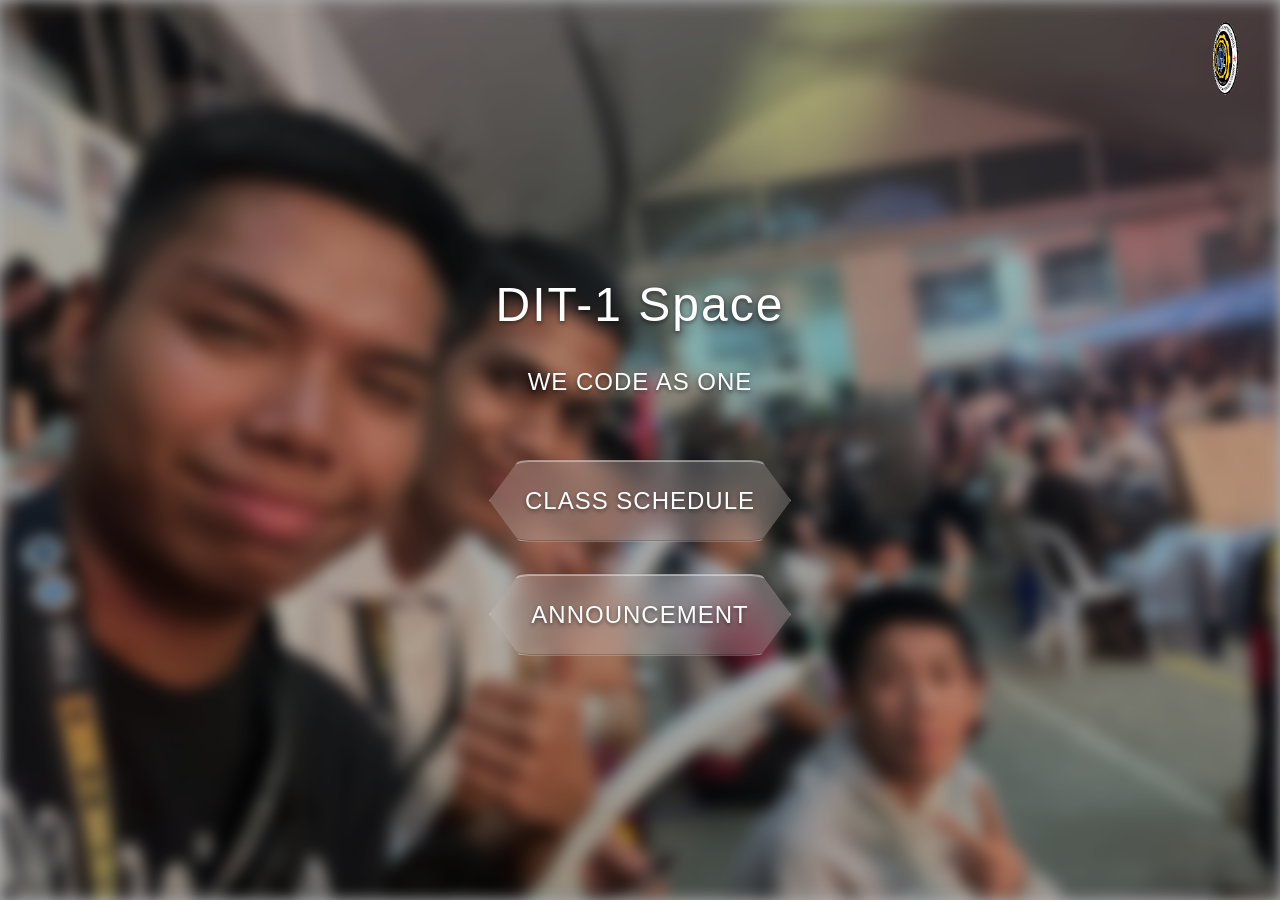
<file: index.html>
<!DOCTYPE html>
<html lang="en">
<head>
    <meta charset="UTF-8">
    <meta name="viewport" content="width=device-width, initial-scale=1.0">
    <title>Main Menu</title>
    <link rel="stylesheet" href="/styles.css">
</head>
<body>
    <div class="background"></div>
    <div class="overlay"></div>
    <img src="/Assets/GIF/Spin_logo.gif" alt="Logo" class="logo"> <!-- Updated to absolute path -->
    <h1 class="title">DIT-1 Space</h1>
    <h2 class="subtitle">WE CODE AS ONE</h2>
    <div class="buttons">
        <a href="/ClassSchedule.html" class="button-link"> <!-- Updated to absolute path -->
            <div class="button">Class Schedule</div>
        </a>
        <div class="button">Announcement</div>
    </div>

    <script src="/js/random_bg.js"></script> <!-- Updated to absolute path -->
</body>
</html>
</file>
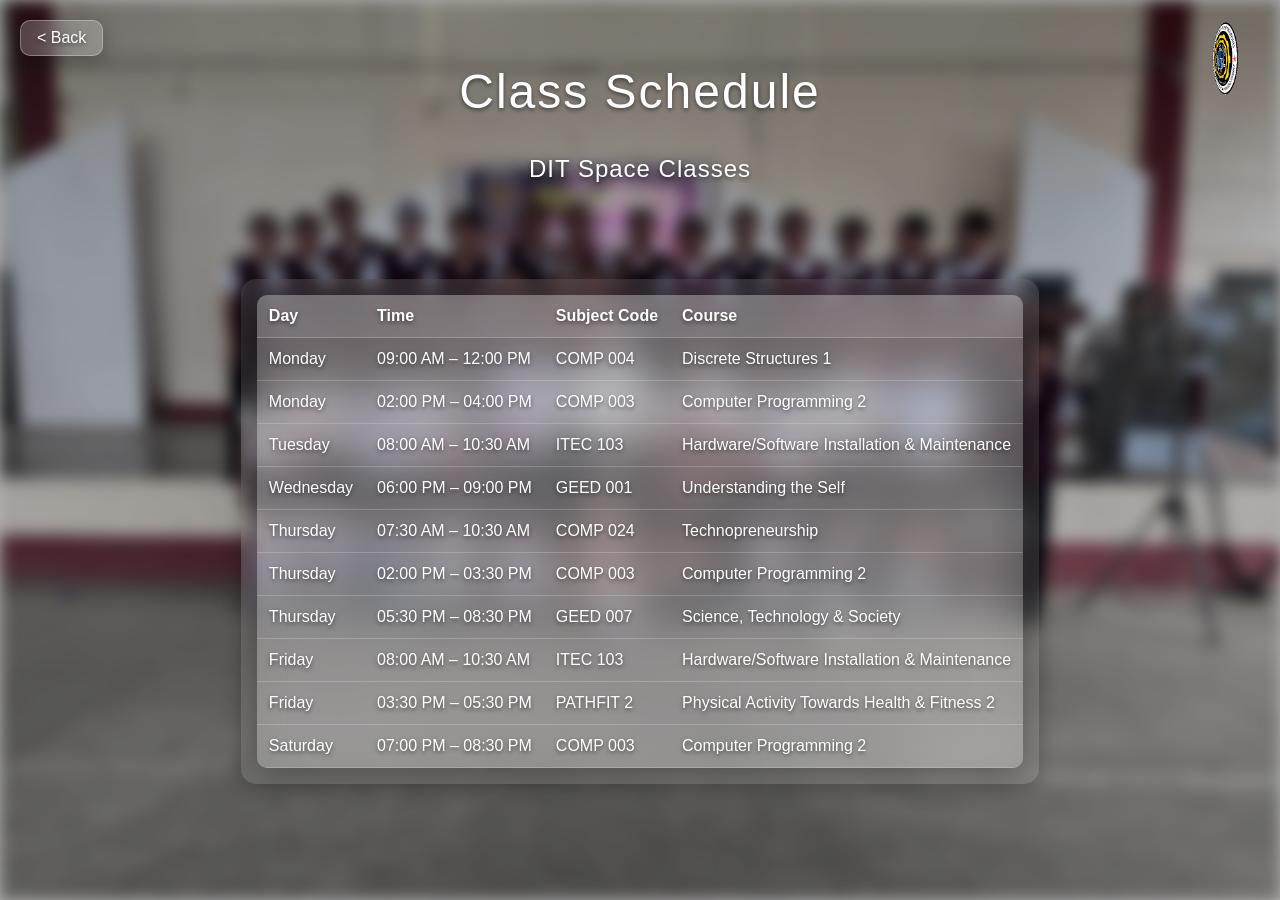
<file: ClassSchedule.html>
<!DOCTYPE html>
<html lang="en">
<head>
    <meta charset="UTF-8">
    <meta name="viewport" content="width=device-width, initial-scale=1.0">
    <title>Class Schedule</title>
    <link rel="stylesheet" href="/styles.css"> 
</head>
<body class="schedule-page">
    <div class="background"></div>
    <div class="overlay"></div>
    <a href="/index.html" class="back-button">&lt; Back</a> 
    <img src="/Assets/GIF/Spin_logo.gif" alt="Logo" class="logo"> 
    <h1 class="title">Class Schedule</h1>
    <h2 class="subtitle">DIT Space Classes</h2>
    
    <!-- Mobile Tables visible on screens < 768px -->
    <div class="schedule-content mobile-table">
        <table class="schedule-table">
            <tbody>
                <tr>
                    <td colspan="1">Monday</td>
                </tr>
                <tr>
                    <td colspan="1">9:00 AM – 12:00 PM<br>Discrete Structures 1</td>
                </tr>
                <tr>
                    <td colspan="1">02:00 PM – 04:00 PM<br>Computer Programming 2</td>
                </tr>
            </tbody>
        </table>
    </div>

    <div class="schedule-content mobile-table">
        <table class="schedule-table">
            <tbody>
                <tr>
                    <td colspan="1">Tuesday</td>
                </tr>
                <tr>
                    <td colspan="1">08:00 AM – 10:30 AM<br>Hardware/Software Installation & Maintenance</td>
                </tr>
            </tbody>
        </table>
    </div>

    <div class="schedule-content mobile-table">
        <table class="schedule-table">
            <tbody>
                <tr>
                    <td colspan="1">Wednesday</td>
                </tr>
                <tr>
                    <td colspan="1">06:00 PM – 09:00 PM<br>Understanding the Self</td>
                </tr>
            </tbody>
        </table>
    </div>

    <div class="schedule-content mobile-table">
        <table class="schedule-table">
            <tbody>
                <tr>
                    <td colspan="1">Thursday</td>
                </tr>
                <tr>
                    <td colspan="1">07:30 AM – 10:30 AM<br>Technopreneurship</td>
                </tr>
                <tr>
                    <td colspan="1">02:00 PM – 03:30 PM<br>Computer Programming 2</td>
                </tr>
                <tr>
                    <td colspan="1">05:30 PM – 08:30 PM<br>Science, Technology & Society</td>
                </tr>
            </tbody>
        </table>
    </div>

    <div class="schedule-content mobile-table">
        <table class="schedule-table">
            <tbody>
                <tr>
                    <td colspan="1">Friday</td>
                </tr>
                <tr>
                    <td colspan="1">08:00 AM – 10:30 AM<br>Hardware/Software Installation & Maintenance</td>
                </tr>
                <tr>
                    <td colspan="1">03:30 PM – 05:30 PM<br>Physical Activity Towards Health & Fitness 2</td>
                </tr>
            </tbody>
        </table>
    </div>

    <div class="schedule-content mobile-table">
        <table class="schedule-table">
            <tbody>
                <tr>
                    <td colspan="1">Saturday</td>
                </tr>
                <tr>
                    <td colspan="1">07:00 PM – 08:30 PM<br>Computer Programming 2</td>
                </tr>
            </tbody>
        </table>
    </div>

    <!-- Desktop Table (visible on screens >= 768px) -->
    <div class="schedule-content desktop-table">
        <table class="schedule-table">
            <thead>
                <tr>
                    <th>Day</th>
                    <th>Time</th>
                    <th>Subject Code</th>
                    <th>Course</th>
                </tr>
            </thead>
            <tbody>
                <tr>
                    <td>Monday</td>
                    <td>09:00 AM – 12:00 PM</td>
                    <td>COMP 004</td>
                    <td>Discrete Structures 1</td>
                </tr>
                <tr>
                    <td>Monday</td>
                    <td>02:00 PM – 04:00 PM</td>
                    <td>COMP 003</td>
                    <td>Computer Programming 2</td>
                </tr>
                <tr>
                    <td>Tuesday</td>
                    <td>08:00 AM – 10:30 AM</td>
                    <td>ITEC 103</td>
                    <td>Hardware/Software Installation & Maintenance</td>
                </tr>
                <tr>
                    <td>Wednesday</td>
                    <td>06:00 PM – 09:00 PM</td>
                    <td>GEED 001</td>
                    <td>Understanding the Self</td>
                </tr>
                <tr>
                    <td>Thursday</td>
                    <td>07:30 AM – 10:30 AM</td>
                    <td>COMP 024</td>
                    <td>Technopreneurship</td>
                </tr>
                <tr>
                    <td>Thursday</td>
                    <td>02:00 PM – 03:30 PM</td>
                    <td>COMP 003</td>
                    <td>Computer Programming 2</td>
                </tr>
                <tr>
                    <td>Thursday</td>
                    <td>05:30 PM – 08:30 PM</td>
                    <td>GEED 007</td>
                    <td>Science, Technology & Society</td>
                </tr>
                <tr>
                    <td>Friday</td>
                    <td>08:00 AM – 10:30 AM</td>
                    <td>ITEC 103</td>
                    <td>Hardware/Software Installation & Maintenance</td>
                </tr>
                <tr>
                    <td>Friday</td>
                    <td>03:30 PM – 05:30 PM</td>
                    <td>PATHFIT 2</td>
                    <td>Physical Activity Towards Health & Fitness 2</td>
                </tr>
                <tr>
                    <td>Saturday</td>
                    <td>07:00 PM – 08:30 PM</td>
                    <td>COMP 003</td>
                    <td>Computer Programming 2</td>
                </tr>
            </tbody>
        </table>
    </div>

    <script src="/js/random_bg.js"></script> 
</body>
</html>
</file>
<file: styles.css>
body {
    margin: 0;
    padding: 0;
    font-family: 'Segoe UI', Tahoma, Geneva, Verdana, sans-serif;
    height: 100vh;
    display: flex;
    flex-direction: column;
    justify-content: center;
    align-items: center;
    color: #fff;
    text-shadow: 0 2px 4px rgba(0,0,0,0.5);
    position: relative;
    overflow: hidden;
}

.schedule-page {
    height: auto;
    justify-content: flex-start;
    overflow: visible;
    overflow-y: auto;
    padding-top: 2rem;
}

.background {
    position: fixed;
    top: 0;
    left: 0;
    width: 100%;
    height: 100%;
    background-size: cover;
    background-position: center;
    filter: blur(8px);
    -webkit-filter: blur(8px);
    z-index: -2;
}

.overlay {
    position: fixed;
    top: 0;
    left: 0;
    width: 100%;
    height: 100%;
    background: rgba(0,0,0,0.3);
    z-index: -1;
}

.back-button {
    position: absolute;
    top: 20px;
    left: 20px;
    z-index: 2;
    background: rgba(255, 255, 255, 0.2);
    backdrop-filter: blur(20px);
    -webkit-backdrop-filter: blur(20px);
    border: 1px solid rgba(255, 255, 255, 0.3);
    border-radius: 10px;
    padding: 0.5rem 1rem;
    color: #fff;
    text-decoration: none;
    font-size: 1rem;
    font-weight: 400;
    box-shadow: 0 4px 20px rgba(0,0,0,0.3);
    transition: all 0.3s ease;
}

.back-button:hover {
    background: rgba(255, 255, 255, 0.3);
    transform: translateY(-2px);
}

.logo {
    position: absolute;
    top: 20px;
    right: 20px;
    width: 80px;
    height: auto;
    z-index: 2;
}

.title {
    font-size: 3rem;
    font-weight: 300;
    margin-bottom: 1rem;
    text-align: center;
    letter-spacing: 2px;
    z-index: 1;
}

.subtitle {
    font-size: 1.5rem;
    font-weight: 200;
    margin-bottom: 4rem;
    text-align: center;
    letter-spacing: 1px;
    z-index: 1;
}

.buttons {
    display: flex;
    flex-direction: column;
    gap: 2rem;
    align-items: center;
    z-index: 1;
}

.button {
    width: 300px;
    height: 80px;
    background: rgba(255, 255, 255, 0.3);
    border: 1px solid rgba(255, 255, 255, 0.3);
    border-radius: 40px;
    clip-path: polygon(10% 0%, 90% 0%, 100% 50%, 90% 100%, 10% 100%, 0% 50%);
    box-shadow: 
        0 8px 32px rgba(0,0,0,0.3),
        inset 0 1px 0 rgba(255,255,255,0.4),
        inset 0 -1px 0 rgba(0,0,0,0.2);
    display: flex;
    justify-content: center;
    align-items: center;
    font-size: 1.5rem;
    font-weight: 400;
    cursor: pointer;
    transition: all 0.3s ease;
    text-transform: uppercase;
    letter-spacing: 1px;
}

@supports (backdrop-filter: blur(20px)) {
    .button {
        background: rgba(255, 255, 255, 0.2);
        backdrop-filter: blur(20px);
        -webkit-backdrop-filter: blur(20px);
    }
}

.button:hover {
    background: rgba(255, 255, 255, 0.4);
    box-shadow: 
        0 12px 40px rgba(0,0,0,0.4),
        inset 0 2px 0 rgba(255,255,255,0.5),
        inset 0 -2px 0 rgba(0,0,0,0.3);
    transform: translateY(-2px);
}

@supports (backdrop-filter: blur(20px)) {
    .button:hover {
        background: rgba(255, 255, 255, 0.3);
    }
}

.button:active {
    transform: translateY(0);
    box-shadow: 
        0 4px 16px rgba(0,0,0,0.3),
        inset 0 1px 0 rgba(255,255,255,0.4),
        inset 0 -1px 0 rgba(0,0,0,0.2);
}

@media (max-width: 768px) {
    .logo {
        width: 60px;
        top: 15px;
        right: 15px;
    }

    .back-button {
        top: 15px;
        left: 15px;
        padding: 0.4rem 0.8rem;
        font-size: 0.9rem;
    }

    .title {
        font-size: 2rem;
        margin-bottom: 0.5rem;
    }

    .subtitle {
        font-size: 1rem;
        margin-bottom: 2rem;
    }

    .button {
        width: 250px;
        height: 70px;
        font-size: 1.2rem;
    }

    .schedule-content {
        width: 90%;
    }
}

@media (max-width: 480px) {
    .logo {
        width: 50px;
        top: 10px;
        right: 10px;
    }

    .back-button {
        top: 10px;
        left: 10px;
        padding: 0.3rem 0.7rem;
        font-size: 0.8rem;
    }

    .title {
        font-size: 1.5rem;
        margin-bottom: 0.5rem;
    }

    .subtitle {
        font-size: 0.8rem;
        margin-bottom: 1.5rem;
    }

    .button {
        width: 200px;
        height: 60px;
        font-size: 1rem;
    }
}

.button-link {
    text-decoration: none;
    color: inherit;
    display: block;
}

.schedule-content {
    max-width: 90%;
    margin: 2rem auto;
    padding: 1rem;
    background: rgba(255, 255, 255, 0.1);
    backdrop-filter: blur(20px);
    -webkit-backdrop-filter: blur(20px);
    border-radius: 15px;
    box-shadow: 0 4px 20px rgba(0,0,0,0.2);
    color: #fff;
    text-align: left;
    z-index: 1;
    position: relative;
}

.schedule-table {
    width: 100%;
    border-collapse: collapse;
    background: rgba(255, 255, 255, 0.2);
    backdrop-filter: blur(20px);
    -webkit-backdrop-filter: blur(20px);
    border-radius: 10px;
    overflow: hidden;
    box-shadow: 0 8px 32px rgba(0,0,0,0.3);
}

.schedule-table th, .schedule-table td {
    padding: 0.75rem;
    text-align: left;
    border-bottom: 1px solid rgba(255, 255, 255, 0.2);
    color: #fff;
}

.schedule-table th {
    background: rgba(255, 255, 255, 0.1);
    font-weight: bold;
}

.schedule-table td {
    font-size: 0.9rem;
}

.mobile-table {
    display: block;
}

.desktop-table {
    display: none;
}

@media (min-width: 768px) {
    .mobile-table {
        display: none;
    }
    .desktop-table {
        display: block;
    }
    .schedule-content {
        max-width: 800px;
    }
    .schedule-table td {
        font-size: 1rem;
    }
    .schedule-table th:nth-child(2), .schedule-table td:nth-child(2) {
        min-width: 150px;
        white-space: nowrap;
    }
}
</file>
